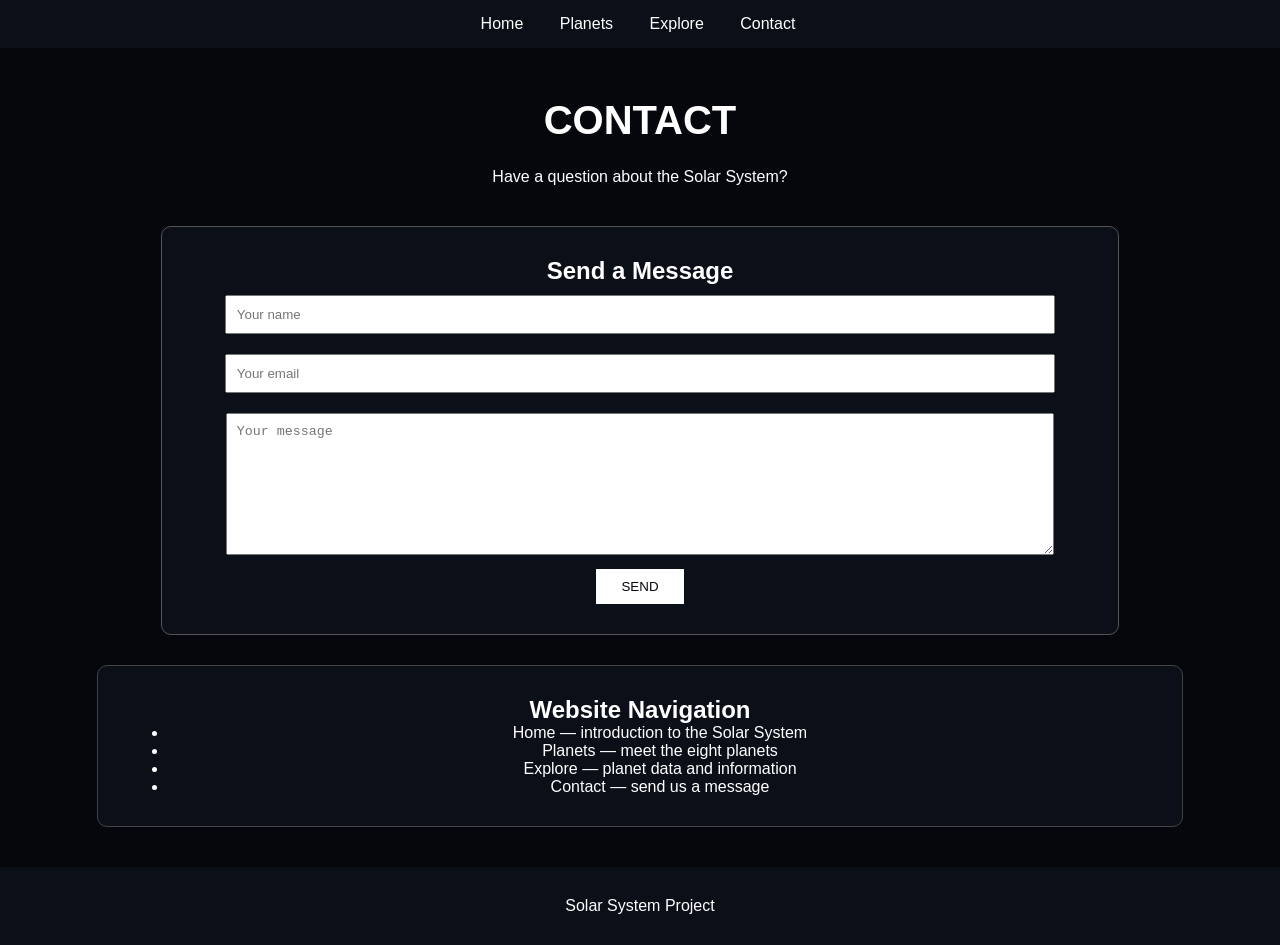
<file: contact.html>
<!doctype html>
<html>
<head>
    <title>Contact</title>
    <link href="style.css" rel="stylesheet" type="text/css">
</head>

<body>

    <nav>
        <a href="index.html">Home</a>
        <a href="planets.html">Planets</a>
        <a href="explore.html">Explore</a>
        <a href="contact.html">Contact</a>
    </nav>

    <h1 class="title">CONTACT</h1>

    <p class="subtitle">
        Have a question about the Solar System?
    </p>

    <form>

        <h2>Send a Message</h2>

        <input type="text" placeholder="Your name">

        <input type="text" placeholder="Your email">

        <textarea rows="8" placeholder="Your message"></textarea>

        <br>

        <button type="submit">SEND</button>

    </form>

    <div class="card">

        <h2>Website Navigation</h2>

        <ul>
            <li>Home — introduction to the Solar System</li>
            <li>Planets — meet the eight planets</li>
            <li>Explore — planet data and information</li>
            <li>Contact — send us a message</li>
        </ul>

    </div>

    <div class="footer">
        <p>Solar System Project</p>
    </div>

</body>
</html>
</file>
<file: style.css>
*{
    margin:0;
}

body{
    background-color:#05070d;
    color:white;
    font-family:Arial;
    text-align:center;
}

nav{
    position:sticky;
    top:0;
    background-color:#0b0f18;
    padding:15px;
}

nav a{
    text-decoration:none;
    color:white;
    padding:10px 18px;
    margin-left:-4px;
}

nav a:hover{
    background-color:white;
    color:#05070d;
}

.hero{
    padding:100px 20px;
    background-color:#0b0f18;
}

.hero h1{
    font-size:4em;
    text-shadow:5px 5px 2px #222;
}

.hero p{
    font-size:1.2em;
    margin:20px;
}

.title{
    margin:50px 20px 25px;
    font-size:2.5em;
}

.subtitle{
    margin:10px 20px 40px;
}

.row{
    width:100%;
}

.col{
    width:25%;
    float:left;
    text-align:center;
    padding-bottom:40px;
}
.col img{
    width:200px;
    height:200px;
    object-fit:cover;
    border-radius:10px;
    opacity:0.9;
}

.col img:hover{
    opacity:0.6;
}

.col h3{
    margin:15px;
}

.col p{
    margin:15px;
}

.col2{
    width:50%;
    float:left;
    text-align:center;
    padding-bottom:50px;
}

.col2 img{
    width:60%;
    height:px;
    opacity:;
}

.card{
    width:80%;
    margin:30px auto;
    padding:30px;
    border:1px solid #444;
    background-color:#0b0f18;
    border-radius:10px;
}

#sun{
    font-size:3em;
    text-shadow:5px 5px 2px #333;
}

#intro{
    width:80%;
    margin:40px auto;
    line-height:1.6;
}

table{
    width:90%;
    margin:30px auto;
}

th,td{
    border:1px solid #555;
    padding:12px;
}

th{
    background-color:#1a2030;
}

form{
    width:70%;
    margin:30px auto;
    padding:30px;
    border:1px solid #555;
    background-color:#0b0f18;
    border-radius:10px;
}

input,textarea{
    width:90%;
    padding:10px;
    margin:10px;
}

button{
    background-color:white;
    color:#05070d;
    padding:10px 25px;
    border:0;
}

button:hover{
    background-color:#999;
}

.footer{
    clear:both;
    padding:30px;
    margin-top:40px;
    background-color:#0b0f18;
}
.dan{
    width:80%;
}
</file>
